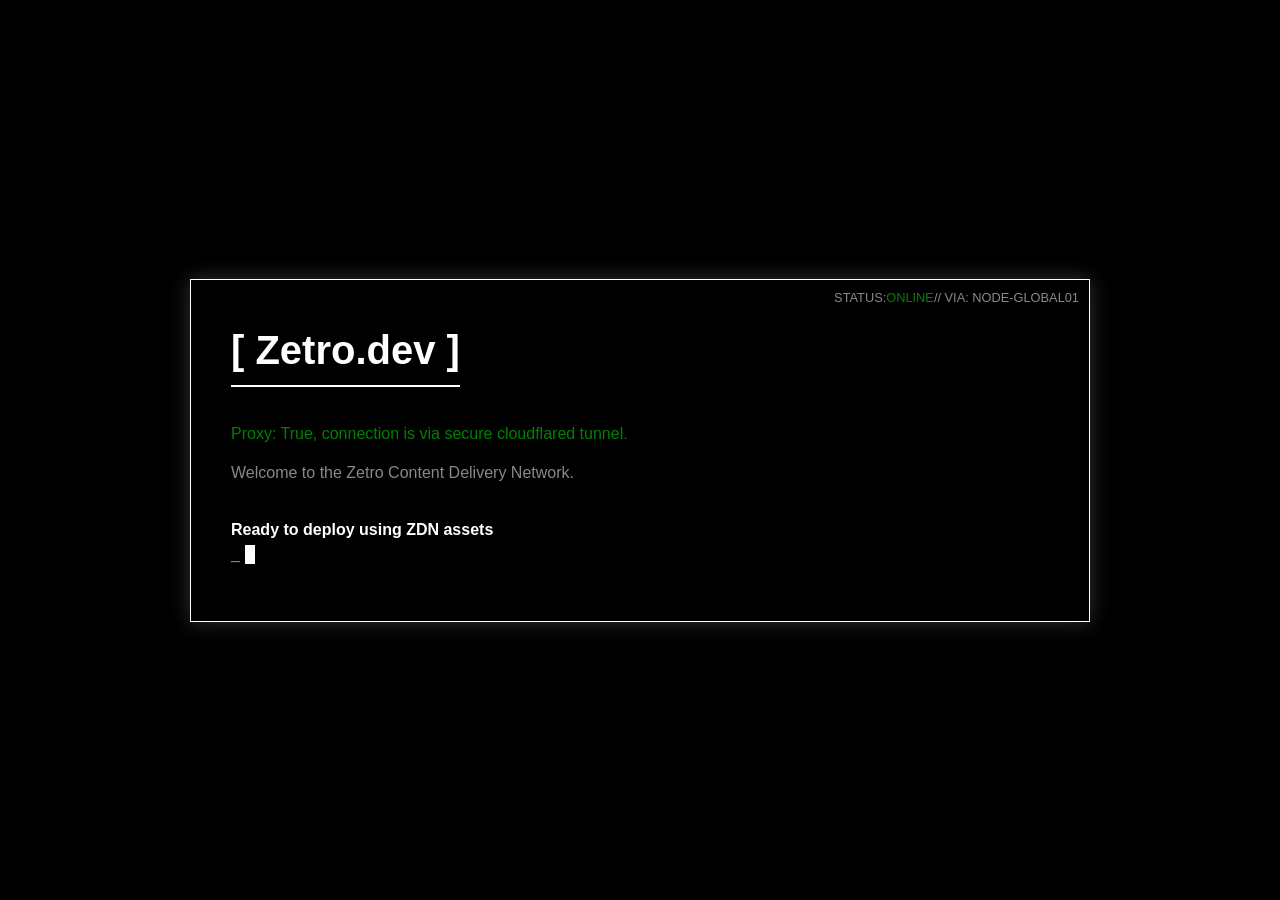
<file: index.html>
<!DOCTYPE html>
<html lang="en">
<head>
    <meta charset="UTF-8">
    <meta name="viewport" content="width=device-width, initial-scale=1.0">
    <title>Zetro.dev</title>
    <style>
        :root {
            --bg-color: #000000;
            --text-color: #ffffff;
            --dim-color: #888888;
            --glow-color: rgba(255, 255, 255, 0.2);
        }

        * {
            margin: 0;
            padding: 0;
            box-sizing: border-box;
        }

        body {
            background-color: var(--bg-color);
            color: var(--text-color);
            font-family: Arial, monospace;
            overflow: hidden;
            height: 100vh;
            display: flex;
            justify-content: center;
            align-items: center;
            padding: 20px;
        }

        .terminal-container {
            max-width: 900px;
            width: 100%;
            height: auto;
            border: 1px solid var(--text-color);
            padding: 40px;
            position: relative;
            box-shadow: 0 0 20px var(--glow-color);
            overflow-y: auto;
        }

        .terminal-container::-webkit-scrollbar {
            display: none;
        }

        .cursor {
            display: inline-block;
            width: 10px;
            height: 1.2em;
            background-color: var(--text-color);
            animation: blink 1s infinite;
            vertical-align: middle;
            margin-left: 5px;
        }

        @keyframes blink {
            0%, 100% { opacity: 1; }
            50% { opacity: 0; }
        }

        .line {
            margin-bottom: 15px;
            line-height: 1.5;
        }

        .brand {
            font-size: 2.5rem;
            font-weight: bold;
            margin-bottom: 20px;
            border-bottom: 2px solid var(--text-color);
            display: inline-block;
            padding-bottom: 5px;
        }

        .dim {
            color: var(--dim-color);
        }

        .highlight {
            color: var(--text-color);
            font-weight: bold;
        }

        .loading-text {
            display: inline-block;
            overflow: hidden;
            white-space: nowrap;
            border-right: 2px solid var(--text-color);
            animation: typing 3.5s steps(40, end), blink 1s infinite;
        }

        @keyframes typing {
            from { width: 0 }
            to { width: 100% }
        }

        .status-bar {
            position: absolute;
            top: 10px;
            right: 10px;
            font-size: 0.8rem;
            color: var(--dim-color);
        }

        .system-msg {
            color: var(--dim-color);
            margin-bottom: 5px;
        }

        
        .node-msg {
            color: var(--dim-color);
            margin-bottom: 5px;
            display: inline-flex;
        }

        .feature-list {
            list-style: none;
            margin-left: 20px;
            border-left: 1px solid var(--dim-color);
            padding-left: 20px;
        }

        .feature-list li::before {
            content: "> ";
        }

        .terminal-container::-webkit-scrollbar-track {
            background: transparent;
        }
        .terminal-container::-webkit-scrollbar-thumb {
            background: var(--text-color);
        }
    </style>
</head>
<body>

    <div class="terminal-container">
        <div class="status-bar">
          <span class="node-msg">STATUS: <p style="color: green;"> ONLINE</p> // VIA: NODE-GLOBAL01</span>
          </div>
        
        <div class="line">
            <span class="brand">[ Zetro.dev ]</span>
        </div>
        <div class="line">
            <span class="system-msg" style="color:green;">Proxy: True, connection is via secure cloudflared tunnel.</span>
        </div>
        <div class="line">
            <span class="system-msg">Welcome to the Zetro Content Delivery Network.</span>
        </div>
        <br>
        <div class="line">
            <span class="highlight">Ready to deploy using ZDN assets</span><br>
            <span class="dim">_</span><span class="cursor"></span>
        </div>
    </div>
</body>
</html>
</file>
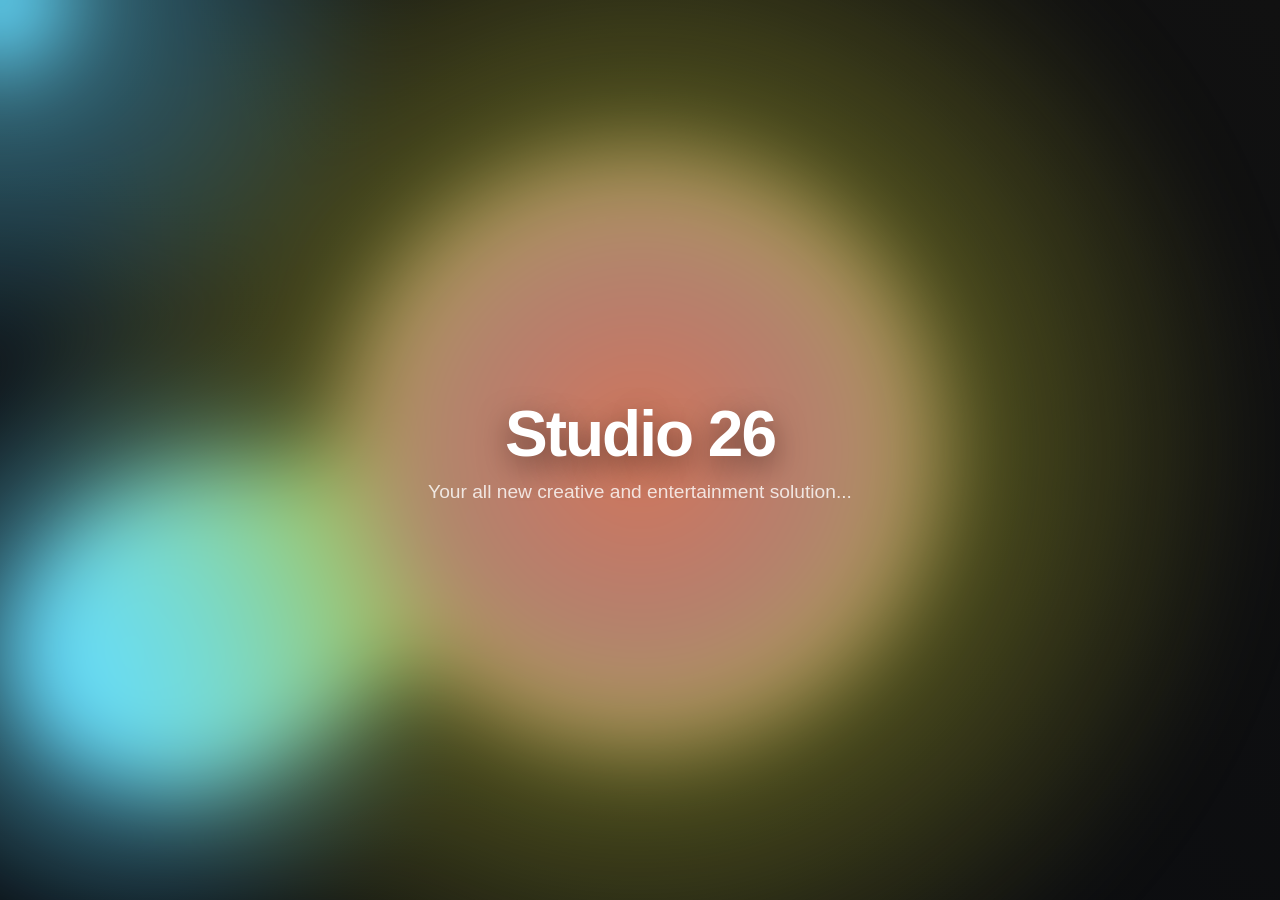
<file: s/26.html>
<!DOCTYPE html>
<html lang="en">
<head>
    <meta charset="UTF-8">
    <meta name="viewport" content="width=device-width, initial-scale=1.0">
    <title>Studio 26</title>
    <link rel="icon" href="/a/logo.png">
    <style>
        :root {
            --color-bg: #080a0f;
            --color1: 18, 113, 255;
            --color2: 221, 74, 255;
            --color3: 100, 220, 255;
            --color4: 200, 50, 50;
            --color5: 180, 180, 50;
            --circle-size: 80%;
            --blending: hard-light;
        }

        * {
            margin: 0;
            padding: 0;
            box-sizing: border-box;
        }

        html, body {
            font-family: Arial;
            background-color: var(--color-bg);
            overflow: hidden;
            height: 100%;
            width: 100%;
            display: flex;
            justify-content: center;
            align-items: center;
        }

        .gradient-bg {
            width: 100vw;
            height: 100vh;
            position: relative;
            overflow: hidden;
            background: linear-gradient(40deg, var(--color-bg), #111);
            top: 0;
            left: 0;
        }

        svg {
            display: none;
        }

        .gradients-container {
            filter: url(#goo) blur(40px);
            width: 100%;
            height: 100%;
        }

        .g1, .g2, .g3, .g4, .g5, .interactive {
            position: absolute;
            background: radial-gradient(circle at center, rgba(var(--color1), 0.8) 0, rgba(var(--color1), 0) 50%) no-repeat;
            mix-blend-mode: var(--blending);
            width: var(--circle-size);
            height: var(--circle-size);
            top: calc(50% - var(--circle-size) / 2);
            left: calc(50% - var(--circle-size) / 2);
            transform-origin: center center;
            opacity: 1;
        }

        .g1 {
            background: radial-gradient(circle at center, rgba(var(--color1), 0.8) 0, rgba(var(--color1), 0) 50%) no-repeat;
            animation: moveVertical 30s ease infinite;
        }

        .g2 {
            background: radial-gradient(circle at center, rgba(var(--color2), 0.8) 0, rgba(var(--color2), 0) 50%) no-repeat;
            animation: moveInCircle 20s reverse infinite;
        }

        .g3 {
            background: radial-gradient(circle at center, rgba(var(--color3), 0.8) 0, rgba(var(--color3), 0) 50%) no-repeat;
            top: calc(50% - var(--circle-size) / 2 + 200px);
            left: calc(50% - var(--circle-size) / 2 - 500px);
            animation: moveInCircle 40s linear infinite;
        }

        .g4 {
            background: radial-gradient(circle at center, rgba(var(--color4), 0.8) 0, rgba(var(--color4), 0) 50%) no-repeat;
            opacity: 0.7;
            animation: moveHorizontal 40s ease infinite;
        }

        .g5 {
            background: radial-gradient(circle at center, rgba(var(--color5), 0.8) 0, rgba(var(--color5), 0) 50%) no-repeat;
            width: calc(var(--circle-size) * 2);
            height: calc(var(--circle-size) * 2);
            top: calc(50% - var(--circle-size));
            left: calc(50% - var(--circle-size));
            transform-origin: calc(50% - 800px) calc(50% + 200px);
            animation: moveInCircle 20s ease infinite;
        }

        .interactive {
            background: radial-gradient(circle at center, rgba(var(--color3), 0.8) 0, rgba(var(--color3), 0) 50%) no-repeat;
            width: 100%;
            height: 100%;
            top: -50%;
            left: -50%;
            opacity: 0.7;
        }

        @keyframes moveInCircle {
            0% { transform: rotate(0deg); }
            50% { transform: rotate(180deg); }
            100% { transform: rotate(360deg); }
        }

        @keyframes moveVertical {
            0% { transform: translateY(-50%); }
            50% { transform: translateY(50%); }
            100% { transform: translateY(-50%); }
        }

        @keyframes moveHorizontal {
            0% { transform: translateX(-50%) translateY(-10%); }
            50% { transform: translateX(50%) translateY(10%); }
            100% { transform: translateX(-50%) translateY(-10%); }
        }

        .content {
            position: absolute;
            z-index: 10;
            color: white;
            text-align: center;
            pointer-events: none;
            user-select: none;
        }

        h1 {
            font-size: 4rem;
            font-weight: 800;
            letter-spacing: -2px;
            text-shadow: 0 10px 30px rgba(0,0,0,0.5);
        }

        p {
            font-size: 1.2rem;
            opacity: 0.8;
            margin-top: 10px;
        }
    </style>
</head>
<body>

    <div class="gradient-bg">
        <svg xmlns="http://www.w3.org/2000/svg">
            <defs>
                <filter id="goo">
                    <feGaussianBlur in="SourceGraphic" stdDeviation="10" result="blur" />
                    <feColorMatrix in="blur" mode="matrix" values="1 0 0 0 0  0 1 0 0 0  0 0 1 0 0  0 0 0 18 -8" result="goo" />
                    <feBlend in="SourceGraphic" in2="goo" />
                </filter>
            </defs>
        </svg>
        <div class="gradients-container">
            <div class="g1"></div>
            <div class="g2"></div>
            <div class="g3"></div>
            <div class="g4"></div>
            <div class="g5"></div>
            <div class="interactive"></div>
        </div>
    </div>

    <div class="content">
        <h1>Studio 26</h1>
        <p>Your all new creative and entertainment solution...</p>
    </div>

    <script>
        document.addEventListener('DOMContentLoaded', () => {
            const interBubble = document.querySelector('.interactive');
            let curX = 0;
            let curY = 0;
            let tgX = 0;
            let tgY = 0;

            function move() {
                curX += (tgX - curX) / 20;
                curY += (tgY - curY) / 20;
                interBubble.style.transform = `translate(${Math.round(curX)}px, ${Math.round(curY)}px)`;
                requestAnimationFrame(() => {
                    move();
                });
            }

            window.addEventListener('mousemove', (event) => {
                tgX = event.clientX;
                tgY = event.clientY;
            });

            move();
        });
    </script>
</body>
</html>
</file>
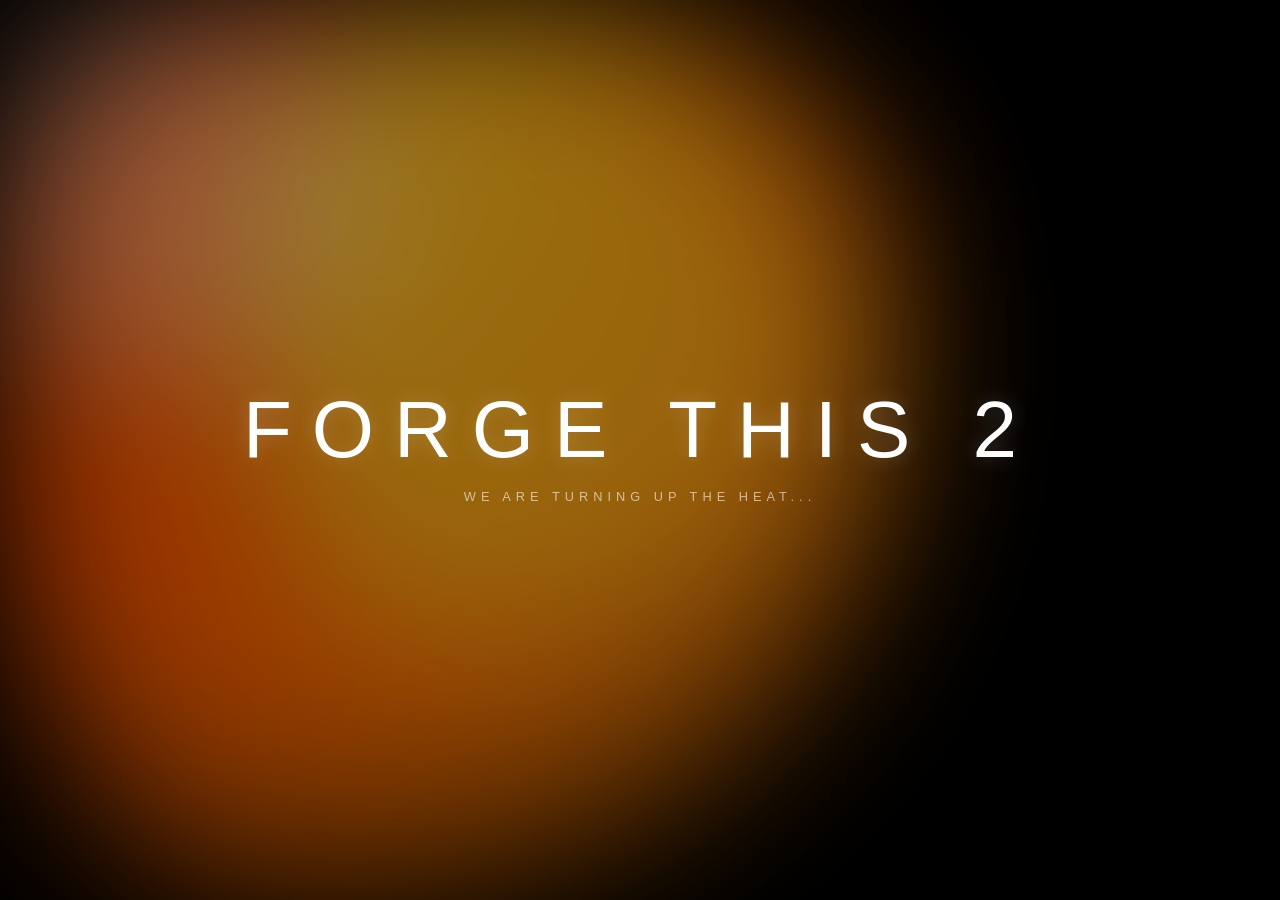
<file: s/forge-this.html>
<!DOCTYPE html>
<html lang="en">
<head>
    <meta charset="UTF-8">
    <title>FORGE-THIS | V2 Coming Soon</title>
    <link rel="icon" href="/a/forgelogo.png">
    <style>
      :root {
    --color1: #FF3C0D;
    --color2: #8F1900;
    --color3: #FF9B21;
}

body {
    margin: 0;
    padding: 0;
    height: 100vh;
    background: #000;
    overflow: hidden;
    display: flex;
    justify-content: center;
    align-items: center;
    font-family: arial;
    cursor: default;
}

.silk-container {
    position: absolute;
    width: 100vw;
    height: 100vh;
    filter: blur(80px) contrast(1.2);
    opacity: 0.6;
}

.orb {
    position: absolute;
    width: 60vmax;
    height: 60vmax;
    border-radius: 40% 60% 70% 30% / 40% 50% 60% 50%;
    background: linear-gradient(135deg, var(--color1), var(--color2));
    mix-blend-mode: screen;
    animation: move 20s infinite alternate-reverse;
}


.orb:nth-child(2) {
    background: linear-gradient(135deg, var(--color2), var(--color3));
    width: 70vmax;
    height: 70vmax;
    animation-duration: 25s;
    animation-delay: -5s;
    opacity: 0.8;
}

.orb:nth-child(3) {
    background: linear-gradient(135deg, var(--color3), var(--color1));
    width: 50vmax;
    height: 50vmax;
    animation-duration: 15s;
    animation-delay: -2s;
    left: 20%;
}

.orb:nth-child(4) {
    background: #fff;
    width: 30vmax;
    height: 30vmax;
    animation-duration: 30s;
    opacity: 0.3;
}

@keyframes move {
    0% {
        transform: translate(-10%, -10%) rotate(0deg) scale(1);
        border-radius: 40% 60% 70% 30% / 40% 50% 60% 50%;
    }
    50% {
        transform: translate(20%, 15%) rotate(90deg) scale(1.1);
        border-radius: 70% 30% 50% 50% / 30% 30% 70% 70%;
    }
    100% {
        transform: translate(-5%, 20%) rotate(180deg) scale(1);
        border-radius: 30% 70% 70% 30% / 50% 40% 30% 60%;
    }
}

.content-overlay {
    position: relative;
    z-index: 10;
    text-align: center;
    color: white;
}

h1 {
    font-size: 5rem;
    letter-spacing: 20px;
    margin: 0;
    font-weight: 200;
    text-shadow: 0 0 20px rgba(255,255,255,0.2);
}

p {
    letter-spacing: 5px;
    text-transform: uppercase;
    font-size: 0.8rem;
    opacity: 0.6;
}
    </style>
</head>
<body>
    <div class="silk-container">
        <div class="orb"></div>
        <div class="orb"></div>
        <div class="orb"></div>
        <div class="orb"></div>
    </div>
    
    <div class="content-overlay">
        <h1>FORGE THIS 2</h1>
        <p>We are turning UP the heat...</p>
    </div>
</body>
</html>
</file>
